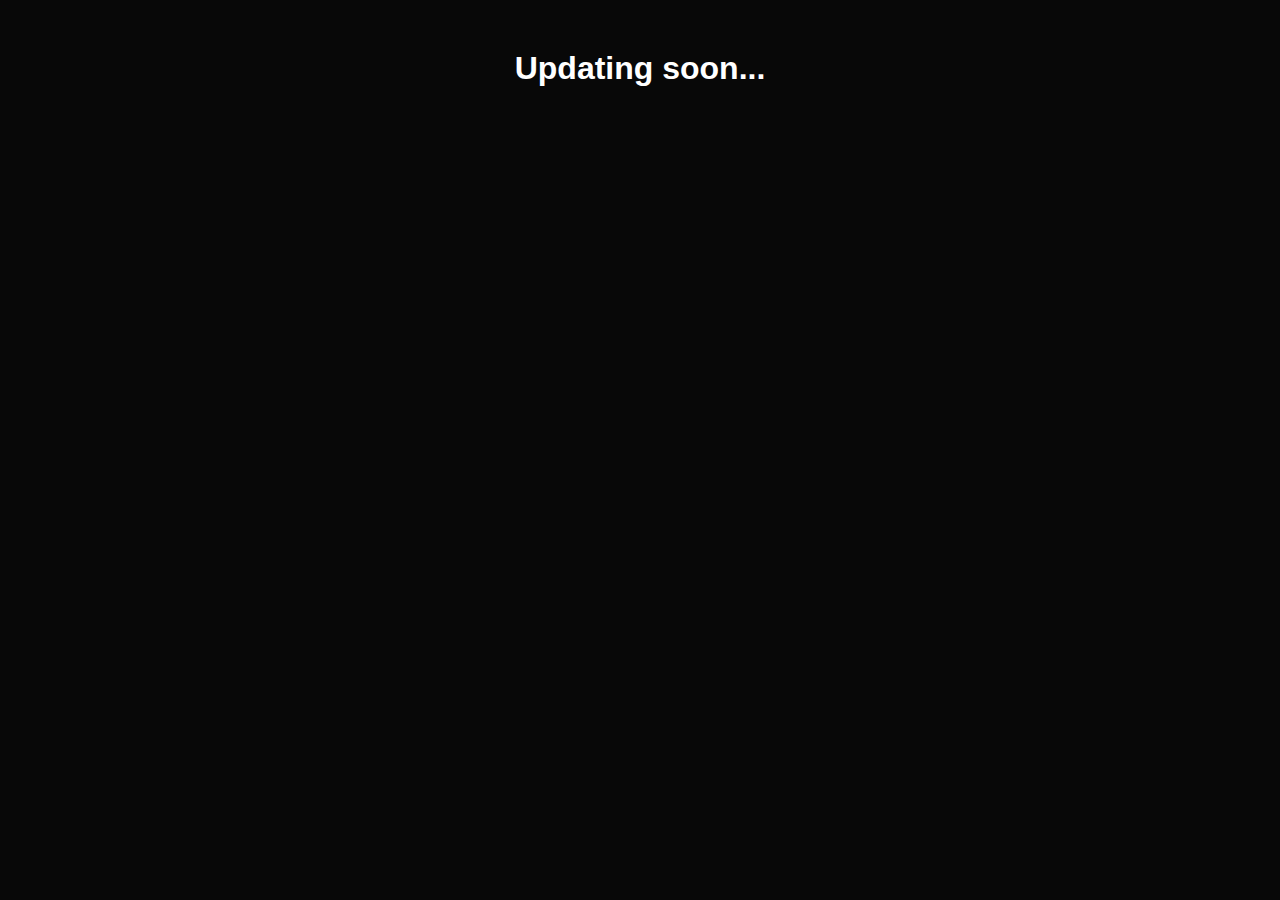
<file: Assets/Blog.html>
<!DOCTYPE html>
<html lang="en">
<head>
    <meta charset="UTF-8">
    <meta name="viewport" content="width=device-width, initial-scale=1.0">
    <title>Blog - Nadew Jayaweera</title>
</head>
<body>
    <style>
        body {
            background-color: #080808; /* Light blue background */
        }
        h1 {
            font-family: Arial, sans-serif;
            color: #ffffff;
            text-align: center;
            margin-top: 50px;
        }
    </style>
    <h1>Updating soon...</h1>
</body>
</html>
</file>
